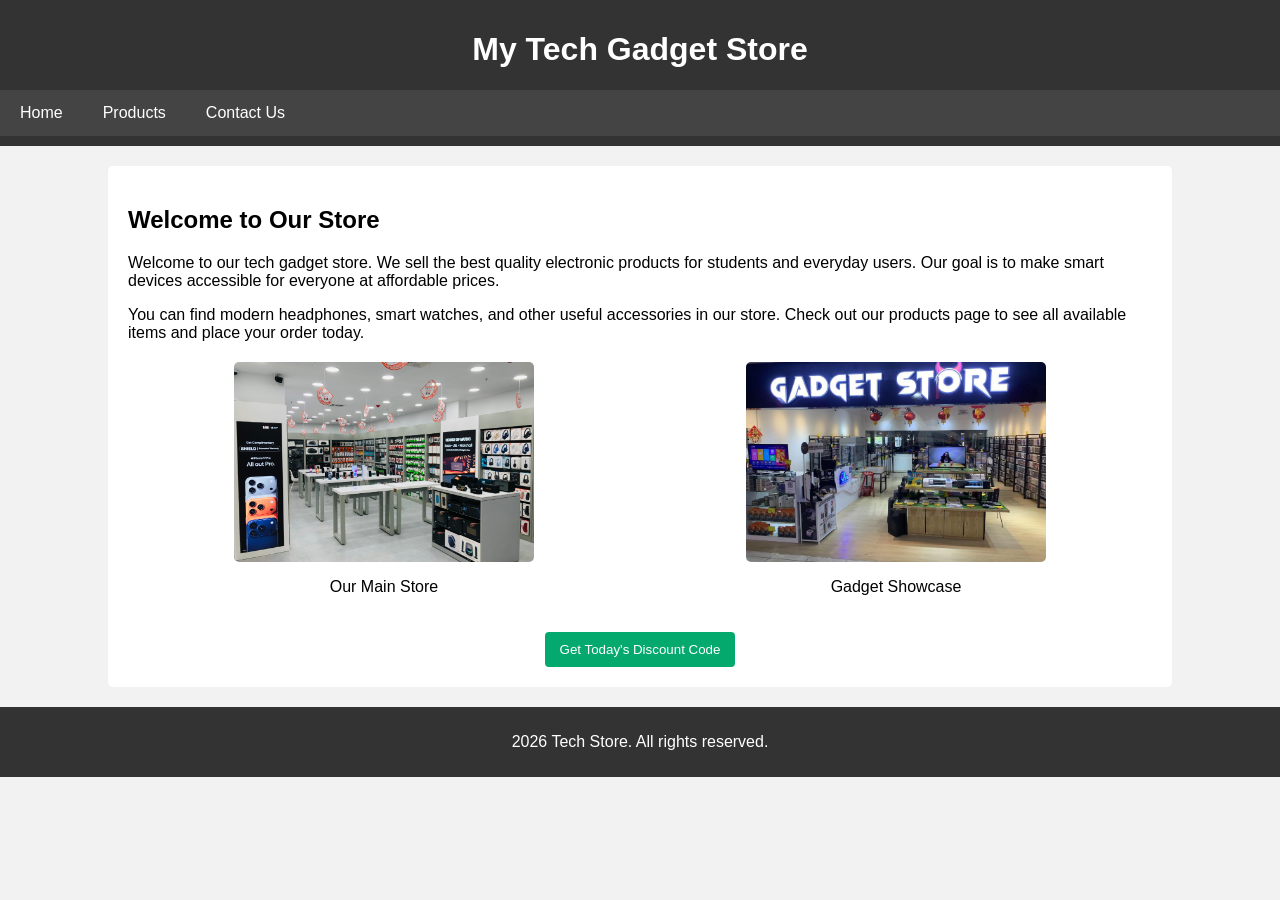
<file: index.html>
<html>
<head>
    <title>Tech Store - Home</title>
    <link rel="stylesheet" href="style.css">
</head>
<body>
<!-- Name: Hamim Rahmatullah Fahim | ID: 2320490 -->

    <header>
        <h1>My Tech Gadget Store</h1>
        <nav>
            <ul>
                <li><a href="index.html">Home</a></li>
                <li><a href="products.html">Products</a></li>
                <li><a href="contact.html">Contact Us</a></li>
            </ul>
        </nav>
    </header>

    <main>
        <h2>Welcome to Our Store</h2>
        <p>Welcome to our tech gadget store. We sell the best quality electronic products for students and everyday users. Our goal is to make smart devices accessible for everyone at affordable prices.</p>
        
        <p>You can find modern headphones, smart watches, and other useful accessories in our store. Check out our products page to see all available items and place your order today.</p>

        <!-- Display Flex Container for Home Page -->
        <div class="flex-container">
            <div class="flex-box">
                <img src="store1.jpg.jpeg" alt="Store Front">
                <p>Our Main Store</p>
            </div>
            <div class="flex-box">
                <img src="store2.jpg.jpg" alt="Gadget Display">
                <p>Gadget Showcase</p>
            </div>
        </div>

        <div class="center-btn">
            <button onclick="showDiscount()">Get Today's Discount Code</button>
        </div>
    </main>

    <footer>
        <p>2026 Tech Store. All rights reserved.</p>
    </footer>

    <script src="script.js"></script>
</body>
</html>
</file>
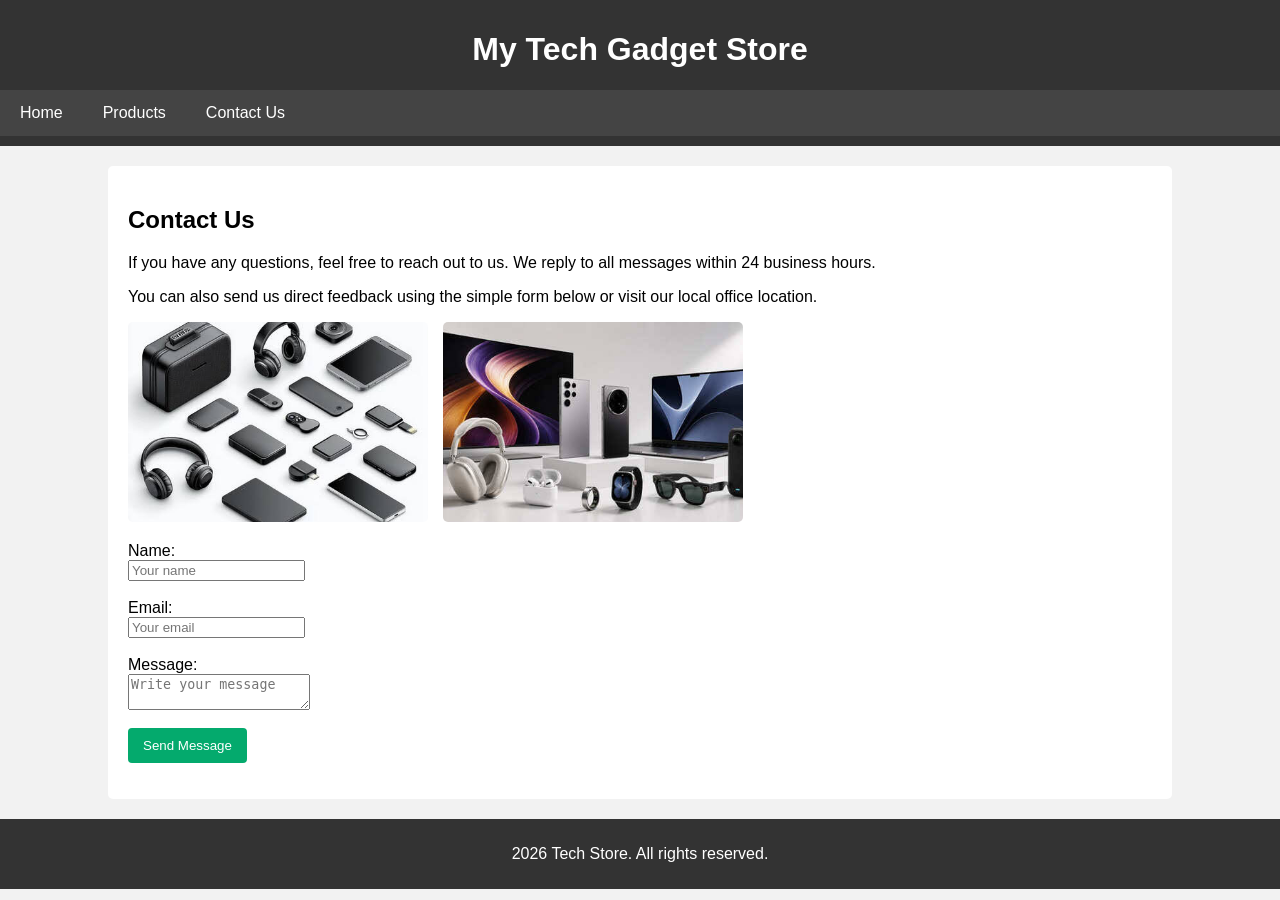
<file: contact.html>
<html>
<head>
    <title>Tech Store - Contact Us</title>
    <link rel="stylesheet" href="style.css">
</head>
<body>
<!-- Name: Hamim Rahmatullah Fahim | ID: 2320490 -->

    <header>
        <h1>My Tech Gadget Store</h1>
        <nav>
            <ul>
                <li><a href="index.html">Home</a></li>
                <li><a href="products.html">Products</a></li>
                <li><a href="contact.html">Contact Us</a></li>
            </ul>
        </nav>
    </header>

    <main>
        <h2>Contact Us</h2>
        <p>If you have any questions, feel free to reach out to us. We reply to all messages within 24 business hours.</p>
        
        <p>You can also send us direct feedback using the simple form below or visit our local office location.</p>

        <div class="contact-images">
            <img src="office1.jpg.jpg" alt="Customer Support">
            <img src="office2.jpg.jpg" alt="Office desk">
        </div>

        <form>
            <label>Name:</label><br>
            <input type="text" id="userName" placeholder="Your name"><br><br>

            <label>Email:</label><br>
            <input type="email" id="userEmail" placeholder="Your email"><br><br>

            <label>Message:</label><br>
            <textarea placeholder="Write your message"></textarea><br><br>

            <button type="button" onclick="sendMessage()">Send Message</button>
        </form>
    </main>

    <footer>
        <p>     2026 Tech Store. All rights reserved.</p>
    </footer>

    <script src="script.js"></script>
</body>
</html>
</file>
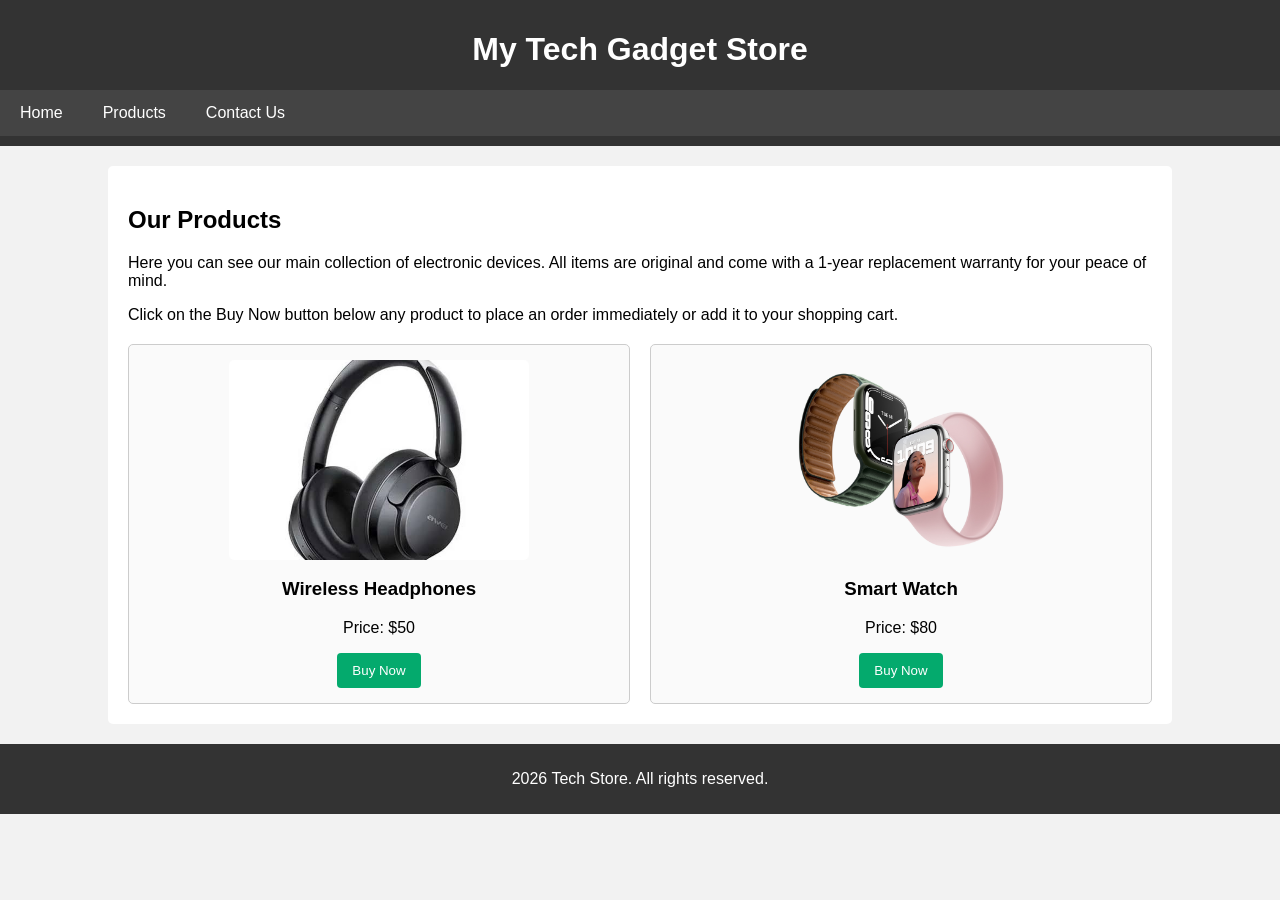
<file: products.html>
<html>
<head>
    <title>Tech Store - Products</title>
    <link rel="stylesheet" href="style.css">
</head>
<body>
<!-- Name: Hamim Rahmatullah Fahim | ID: 2320490 -->

    <header>
        <h1>My Tech Gadget Store</h1>
        <nav>
            <ul>
                <li><a href="index.html">Home</a></li>
                <li><a href="products.html">Products</a></li>
                <li><a href="contact.html">Contact Us</a></li>
            </ul>
        </nav>
    </header>

    <main>
        <h2>Our Products</h2>
        <p>Here you can see our main collection of electronic devices. All items are original and come with a 1-year replacement warranty for your peace of mind.</p>
        
        <p>Click on the Buy Now button below any product to place an order immediately or add it to your shopping cart.</p>

        <!-- Display Grid Container for Products Page -->
        <div class="grid-container">
            <div class="grid-item">
                <img src="product1.jpg.jpg" alt="Headphones">
                <h3>Wireless Headphones</h3>
                <p>Price: $50</p>
                <button onclick="buyItem('Wireless Headphones')">Buy Now</button>
            </div>

            <div class="grid-item">
                <img src="product2.jpg.jpg" alt="Smart Watch">
                <h3>Smart Watch</h3>
                <p>Price: $80</p>
                <button onclick="buyItem('Smart Watch')">Buy Now</button>
            </div>
        </div>
    </main>

    <footer>
        <p> 2026 Tech Store. All rights reserved.</p>
    </footer>

    <script src="script.js"></script>
</body>
</html>
</file>
<file: style.css>
body {
    font-family: Arial, sans-serif;
    margin: 0;
    padding: 0;
    background-color: #f2f2f2;
}


header {
    background-color: #333;
    color: white;
    text-align: center;
    padding: 10px 0;
}


nav ul {
    list-style-type: none;
    margin: 0;
    padding: 0;
    background-color: #444;
    overflow: hidden;
}

nav ul li {
    float: left;
}

nav ul li a {
    display: block;
    color: white;
    text-align: center;
    padding: 14px 20px;
    text-decoration: none;
}


nav ul li a:hover {
    background-color: #04AA6D;
    color: white;
}


main {
    background-color: white;
    width: 80%;
    margin: 20px auto;
    padding: 20px;
    border-radius: 5px;
}


.flex-container {
    display: flex;
    justify-content: space-around;
    margin-top: 20px;
}

.flex-box {
    text-align: center;
}

.flex-box img {
    border-radius: 5px;
}

.grid-container {
    display: grid;
    grid-template-columns: 1fr 1fr;
    gap: 20px;
    margin-top: 20px;
}

.grid-item {
    border: 1px solid #ccc;
    padding: 15px;
    text-align: center;
    background-color: #fafafa;
    border-radius: 5px;
}


.contact-images {
    display: flex;
    gap: 15px;
    margin-bottom: 20px;
}


button {
    background-color: #04AA6D;
    color: white;
    padding: 10px 15px;
    border: none;
    cursor: pointer;
    border-radius: 4px;
}

img {
    width: 300px;
    height: 200px;
    object-fit: cover;
    border-radius: 5px;
}
button:hover {
    background-color: #038052;
}

.center-btn {
    text-align: center;
    margin-top: 20px;
}


footer {
    background-color: #333;
    color: white;
    text-align: center;
    padding: 10px 0;
    margin-top: 20px;
}
</file>
